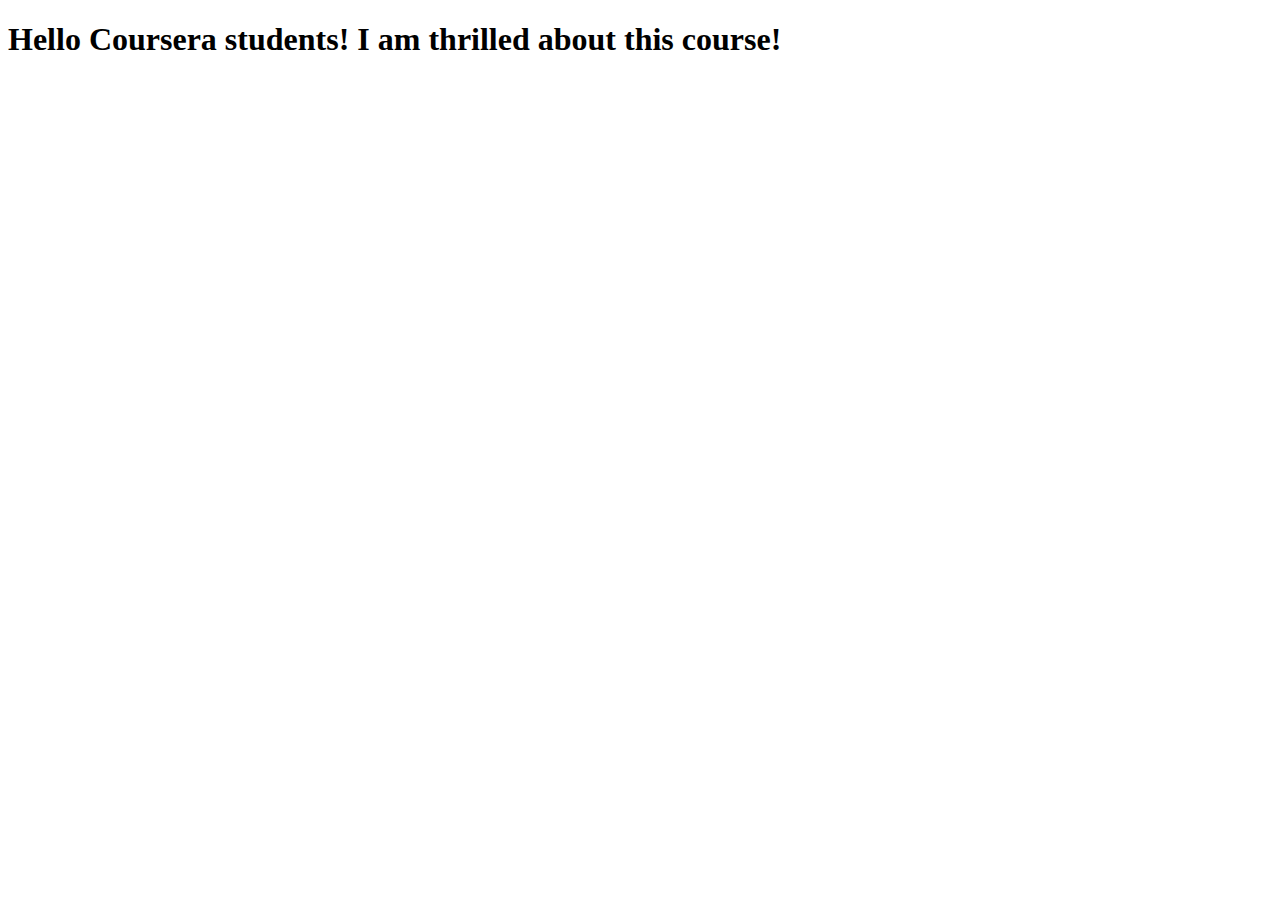
<file: AngularJSCoursera/index.html>
<!DOCTYPE html>
<html>
  <head>
    <meta charset="utf-8">
    <title>Hello Coursera</title>
  </head>
  <body>
    <h1>Hello Coursera students! I am thrilled about this course!<h1/>
  </body>
</html>
</file>
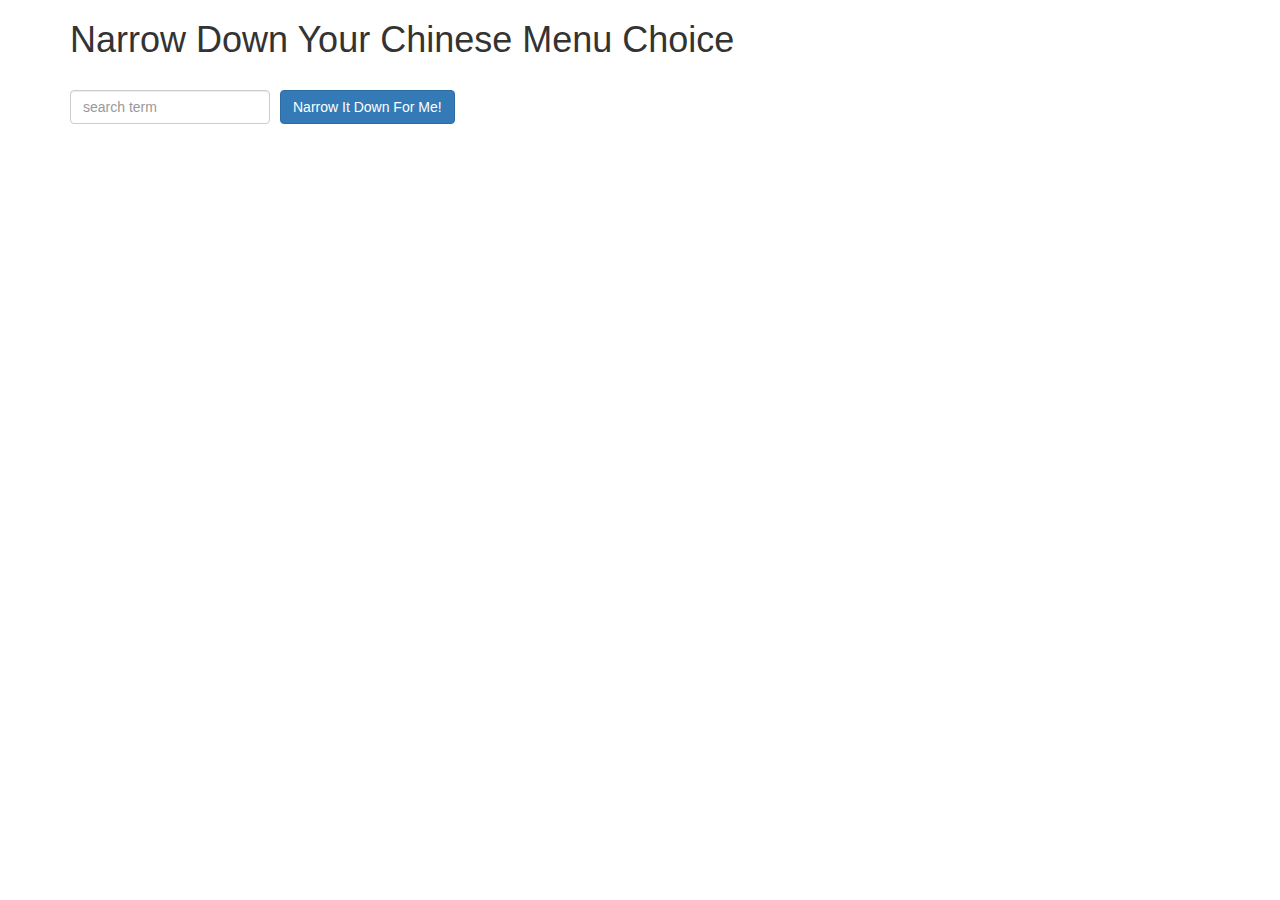
<file: AngularJSCoursera/module3-solution/index.html>
<!doctype html>
<html lang="en" ng-app="NarrowItDownApp">
  <head>
    <title>Narrow Down Your Menu Choice</title>
    <meta name="viewport" content="width=device-width, initial-scale=1">
    <link rel="stylesheet" href="styles/bootstrap.min.css">
    <link rel="stylesheet" href="styles/styles.css">
    <script src="angular.min.js"></script>
    <script src="app.js"></script>
  </head>
<body>
   <div class="container" ng-controller="NarrowItDownController as foodPreferenceFinder">
    <h1>Narrow Down Your Chinese Menu Choice</h1>

    <div class="form-group">
      <input type="text"
      placeholder="search term"
      class="form-control"
      ng-model="userFoodPreference">
    </div>
    <div class="form-group narrow-button">
      <button class="btn btn-primary"
      ng-click="foodPreferenceFinder.findFoodByDescription(userFoodPreference)">
      Narrow It Down For Me!
    </button>
    </div>

    <!-- found-items should be implemented as a component -->
    <div class="form-group narrow-button">
      <found-items found-items="foodPreferenceFinder.foundItems"
      on-remove="foodPreferenceFinder.removeItem(index)">
          <!-- foundList.html will fill -->
      </found-items>
      <h2 ng-if="foodPreferenceFinder.emptyList()">Nothing found.</h2>
    </div>
  </div>
</body>
</html>
</file>
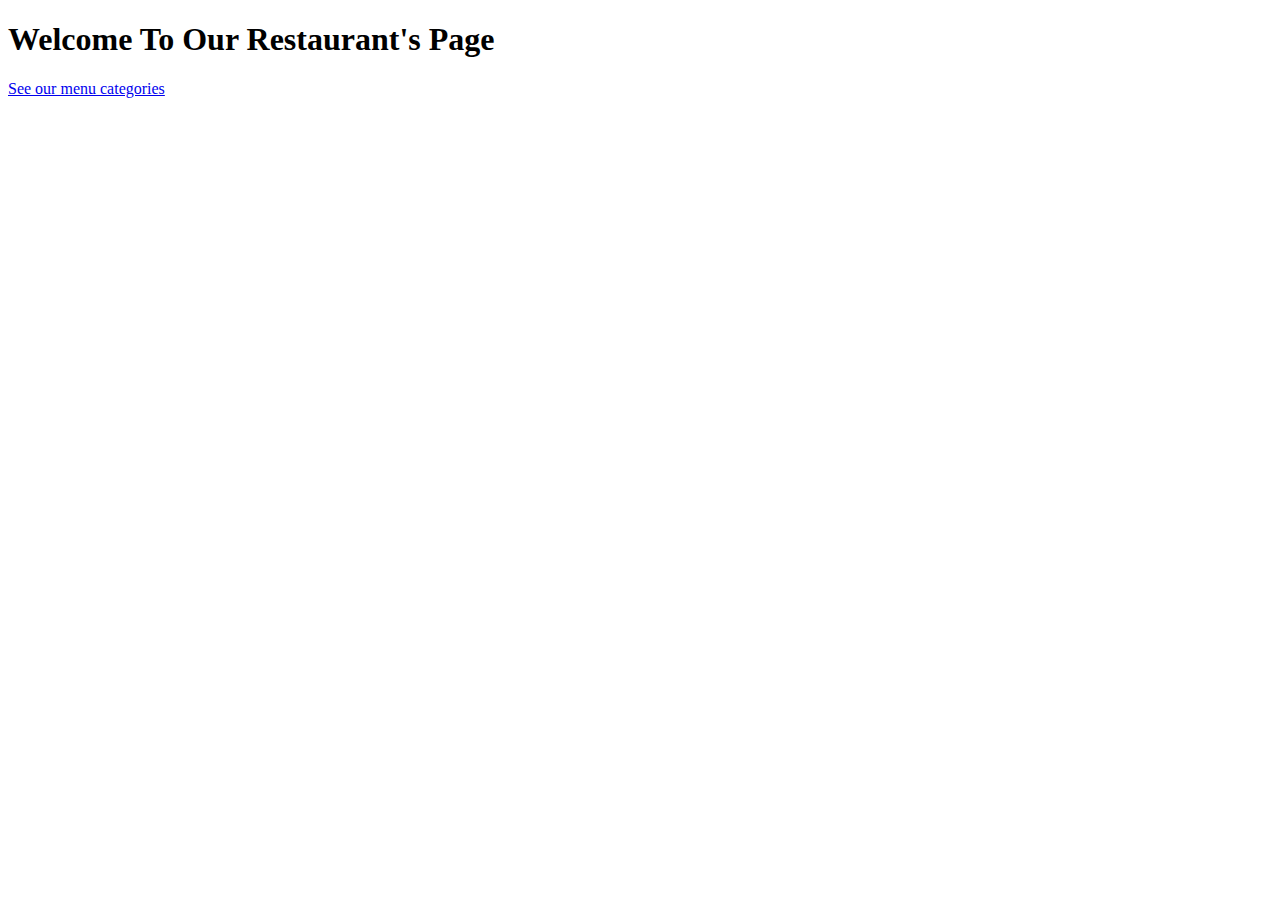
<file: AngularJSCoursera/module4-solution/index.html>
<!doctype html>
<html ng-app="MenuApp">
<head>
</head>
<body>
  <h1>Welcome To Our Restaurant's Page</h1>

  <ui-view></ui-view>

  <!--Libraries-->
  <script src="lib/angular.min.js"></script>
  <script src="lib/angular-ui-router.min.js"></script>

  <!--Modules-->
  <script src="src/menuapp/menuapp.module.js"></script>
  <script src="src/data/data.module.js"></script>

  <!--Routes-->
  <script src="src/routes.js"></script>

  <!--'MenuApp' module artifacts-->
  <script src="src/menuapp/categories.component.js"></script>
  <script src="src/menuapp/categories.controller.js"></script>
  <script src="src/menuapp/items.component.js"></script>
  <script src="src/menuapp/items.controller.js"></script>
  <script src="src/menuapp/menudata.service.js"></script>

  <!--'Data' module artifacts-->


</body>
</html>
</file>
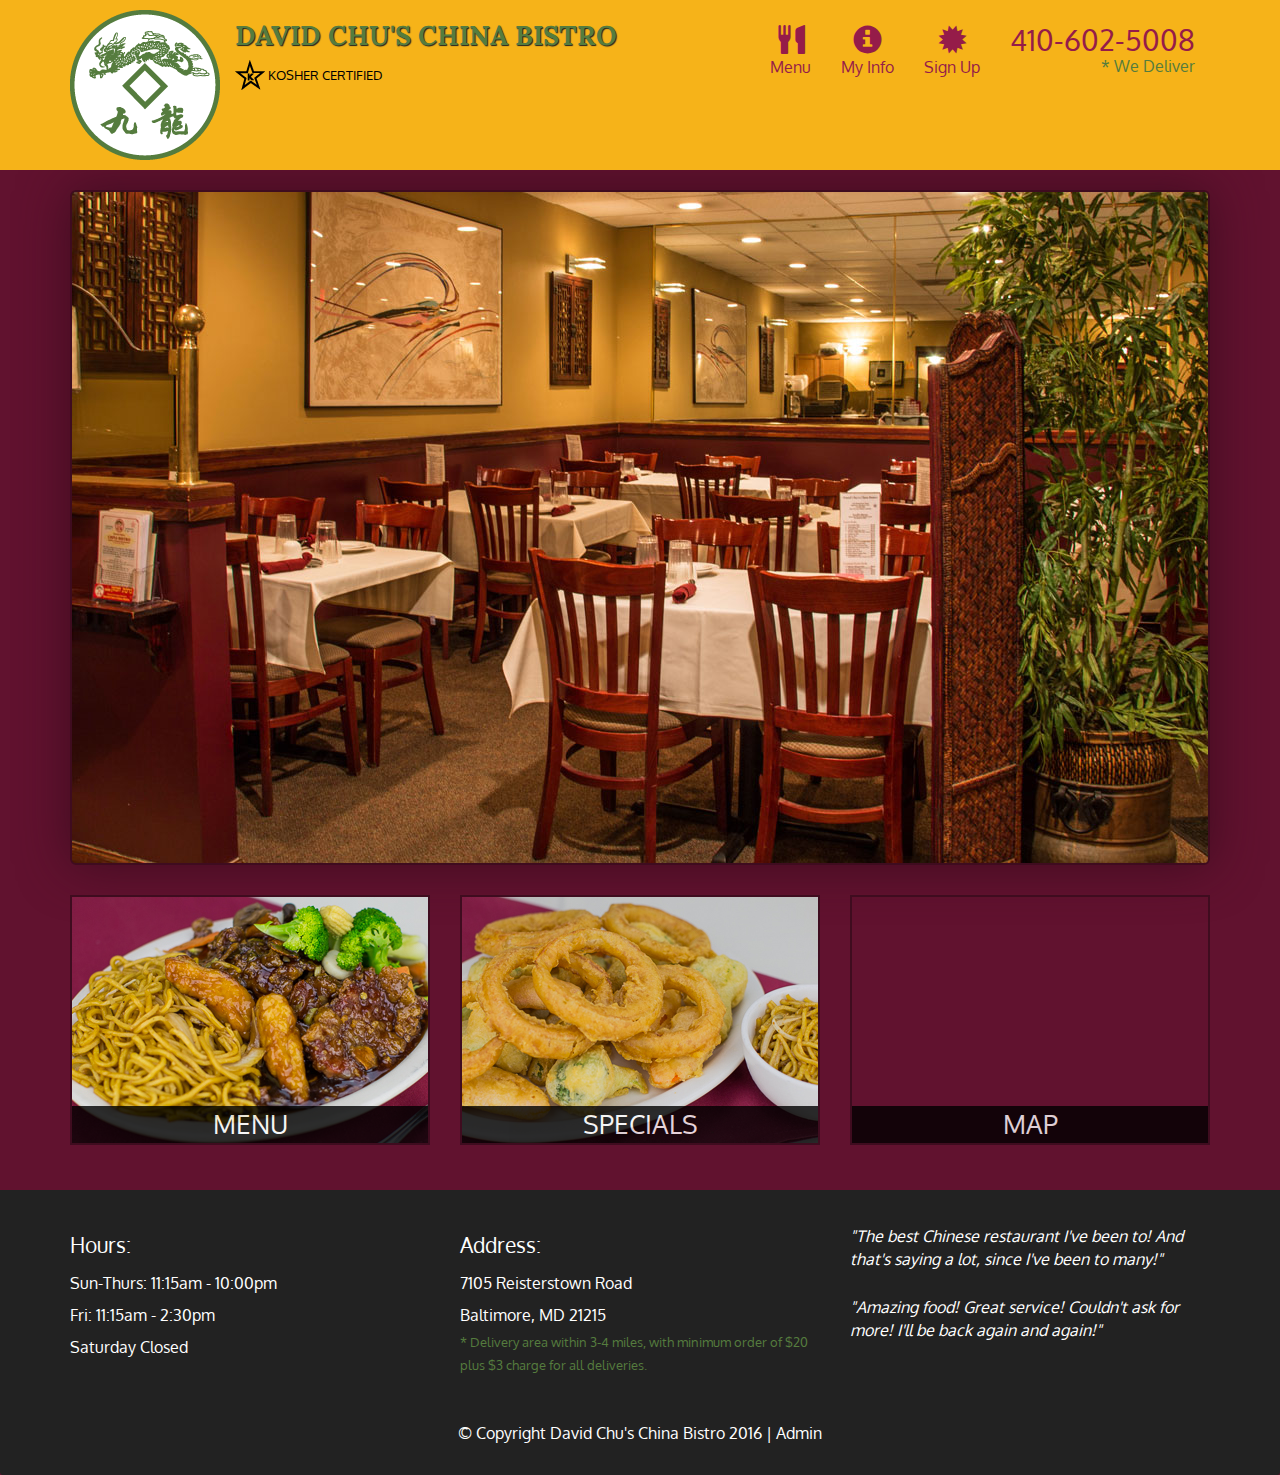
<file: AngularJSCoursera/module5-solution/index.html>
<!DOCTYPE html>
<html lang="en">
  <head>
    <meta charset="utf-8">
    <meta http-equiv="X-UA-Compatible" content="IE=edge">
    <meta name="viewport" content="width=device-width, initial-scale=1">
    <title>David Chu's China Bistro</title>
    <link href='https://fonts.googleapis.com/css?family=Oxygen:400,300,700' rel='stylesheet' type='text/css'>
    <link href='https://fonts.googleapis.com/css?family=Lora' rel='stylesheet' type='text/css'>
    <link rel="stylesheet" href="css/bootstrap.min.css">
    <link rel="stylesheet" href="css/restaurant.css">
    <link rel="stylesheet" href="css/common.css">
  </head>
  <body ng-app="restaurant" ng-strict-di>

    <!-- Fixed position loading indicator -->
    <loading class="loading-indicator"></loading>

    <header>
      <nav id="header-nav" class="navbar navbar-default">
        <div class="container">
          <div class="navbar-header">
            <a href="index.html" class="pull-left visible-md visible-lg">
              <div id="logo-img" alt="Logo image"></div>
            </a>

            <div class="navbar-brand">
              <a href="index.html"><h1>David Chu's China Bistro</h1></a>
              <p>
              <img src="images/star-k-logo.png" alt="Kosher certification">
              <span>Kosher Certified</span>
              </p>
            </div>

            <button id="navbarToggle" type="button" class="navbar-toggle collapsed" data-toggle="collapse" data-target="#collapsable-nav" aria-expanded="false">
              <span class="sr-only">Toggle navigation</span>
              <span class="icon-bar"></span>
              <span class="icon-bar"></span>
              <span class="icon-bar"></span>
            </button>
          </div>

          <div id="collapsable-nav" class="collapse navbar-collapse">
            <ul id="nav-list" class="nav navbar-nav navbar-right">
              <li id="navHomeButton" class="visible-xs">
                <a href="index.html">
                  <span class="glyphicon glyphicon-home"></span> Home</a>
              </li>
              <li id="navMenuButton" ui-sref-active="active">
                <a ui-sref="public.menu">
                  <span class="glyphicon glyphicon-cutlery"></span><br class="hidden-xs"> Menu</a>
              </li>
              <li>
                <a href="#">
                  <span class="glyphicon glyphicon-info-sign"></span><br class="hidden-xs"> My Info</a>
              </li>
              <li>
                <a href="#">
                  <span class="glyphicon glyphicon-certificate"></span><br class="hidden-xs"> Sign Up</a>
              </li>
              <li id="phone" class="hidden-xs">
                <a href="tel:410-602-5008">
                  <span>410-602-5008</span></a><div>* We Deliver</div>
              </li>
            </ul><!-- #nav-list -->
          </div><!-- .collapse .navbar-collapse -->
        </div><!-- .container -->
      </nav><!-- #header-nav -->
    </header>

    <div id="call-btn" class="visible-xs">
      <a class="btn" href="tel:410-602-5008">
        <span class="glyphicon glyphicon-earphone"></span>
        410-602-5008
      </a>
    </div>
    <div id="xs-deliver" class="text-center visible-xs">* We Deliver</div>

    <ui-view>
      <div class="text-center initial-loading">
        <h2>Loading Site...</h2>
      </div>
    </ui-view>

    <footer class="panel-footer">
      <div class="container">
        <div class="row">
          <section id="hours" class="col-sm-4">
            <span>Hours:</span><br>
            Sun-Thurs: 11:15am - 10:00pm<br>
            Fri: 11:15am - 2:30pm<br>
            Saturday Closed
            <hr class="visible-xs">
          </section>
          <section id="address" class="col-sm-4">
            <span>Address:</span><br>
            7105 Reisterstown Road<br>
            Baltimore, MD 21215
            <p>* Delivery area within 3-4 miles, with minimum order of $20 plus $3 charge for all deliveries.</p>
            <hr class="visible-xs">
          </section>
          <section id="testimonials" class="col-sm-4">
            <p>"The best Chinese restaurant I've been to! And that's saying a lot, since I've been to many!"</p>
            <p>"Amazing food! Great service! Couldn't ask for more! I'll be back again and again!"</p>
          </section>
        </div>
        <div class="text-center">
          &copy; Copyright David Chu's China Bistro 2016 |
          <a ui-sref="admin.auth">Admin</a></div>
      </div>
    </footer>

    <!-- Libs -->
    <script src="lib/jquery-2.1.4.min.js"></script>
    <script src="lib/bootstrap.min.js"></script>
    <script src="lib/angular.min.js"></script>
    <script src="lib/angular-ui-router.min.js"></script>

    <!-- Main Restaurant Module -->
    <script src="src/restaurant.module.js"></script>

    <!-- Common Module -->
    <script src="src/common/common.module.js"></script>
    <script src="src/common/loading/loading.component.js"></script>
    <script src="src/common/loading/loading.interceptor.js"></script>
    <script src="src/common/menu.service.js"></script>

    <!-- Public Module -->
    <script src="src/public/public.module.js"></script>
    <script src="src/public/public.routes.js"></script>
    <script src="src/public/menu/menu.controller.js"></script>
    <script src="src/public/menu-category/menu-category.component.js"></script>
    <script src="src/public/menu-items/menu-items.controller.js"></script>
    <script src="src/public/menu-item/menu-item.component.js"></script>

    <!-- ADMIN SITE -->

    <!--Application files -->

  </body>

</html>
</file>
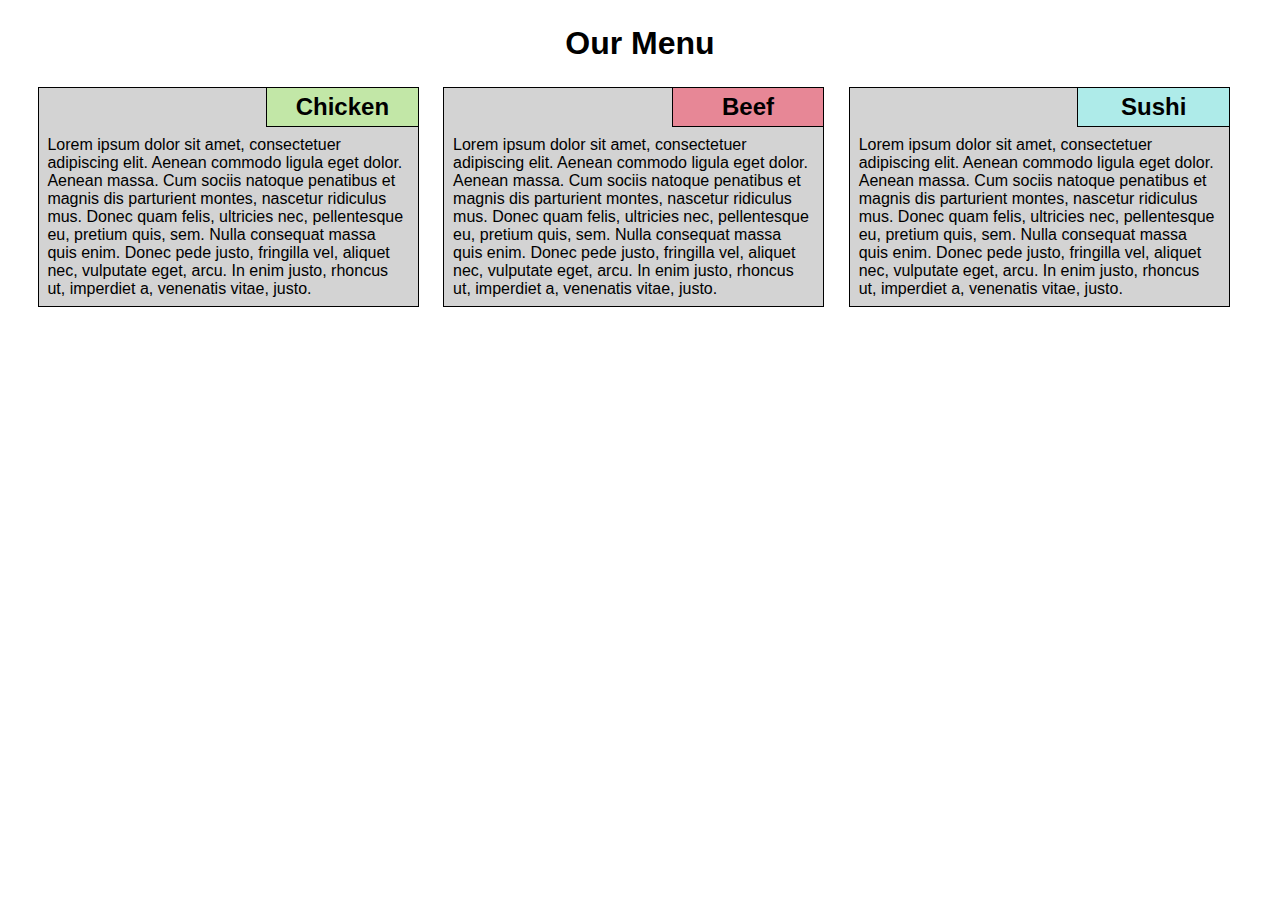
<file: HCJ_coursera/Assignments/module2-solution/index.html>
<!doctype html>
<html>
  <head>
    <meta charset="utf-8">
    <link rel = "stylesheet" href = "style.css">
  </head>
  <body>
    <h1>Our Menu</h1>
    <div>
      <h2 class = "chicken">Chicken</h2>
      <p>Lorem ipsum dolor sit amet, consectetuer adipiscing elit. Aenean
        commodo ligula eget dolor. Aenean massa. Cum sociis natoque penatibus
        et magnis dis parturient montes, nascetur ridiculus mus. Donec quam
        felis, ultricies nec, pellentesque eu, pretium quis, sem. Nulla
        consequat massa quis enim. Donec pede justo, fringilla vel,
        aliquet nec, vulputate eget, arcu. In enim justo, rhoncus ut,
        imperdiet a, venenatis vitae, justo.</p>
    </div>
    <div>
      <h2 class = "beef">Beef</h2>
      <p>Lorem ipsum dolor sit amet, consectetuer adipiscing elit. Aenean
        commodo ligula eget dolor. Aenean massa. Cum sociis natoque penatibus
        et magnis dis parturient montes, nascetur ridiculus mus. Donec quam
        felis, ultricies nec, pellentesque eu, pretium quis, sem. Nulla
        consequat massa quis enim. Donec pede justo, fringilla vel,
        aliquet nec, vulputate eget, arcu. In enim justo, rhoncus ut,
        imperdiet a, venenatis vitae, justo.</p>
    </div>
    <div class = "sushi">
      <h2 class = "sushi">Sushi</h2>
      <p>Lorem ipsum dolor sit amet, consectetuer adipiscing elit. Aenean
        commodo ligula eget dolor. Aenean massa. Cum sociis natoque penatibus
        et magnis dis parturient montes, nascetur ridiculus mus. Donec quam
        felis, ultricies nec, pellentesque eu, pretium quis, sem. Nulla
        consequat massa quis enim. Donec pede justo, fringilla vel,
        aliquet nec, vulputate eget, arcu. In enim justo, rhoncus ut,
        imperdiet a, venenatis vitae, justo.</p>
    </div>
  </body>
</html>
</file>
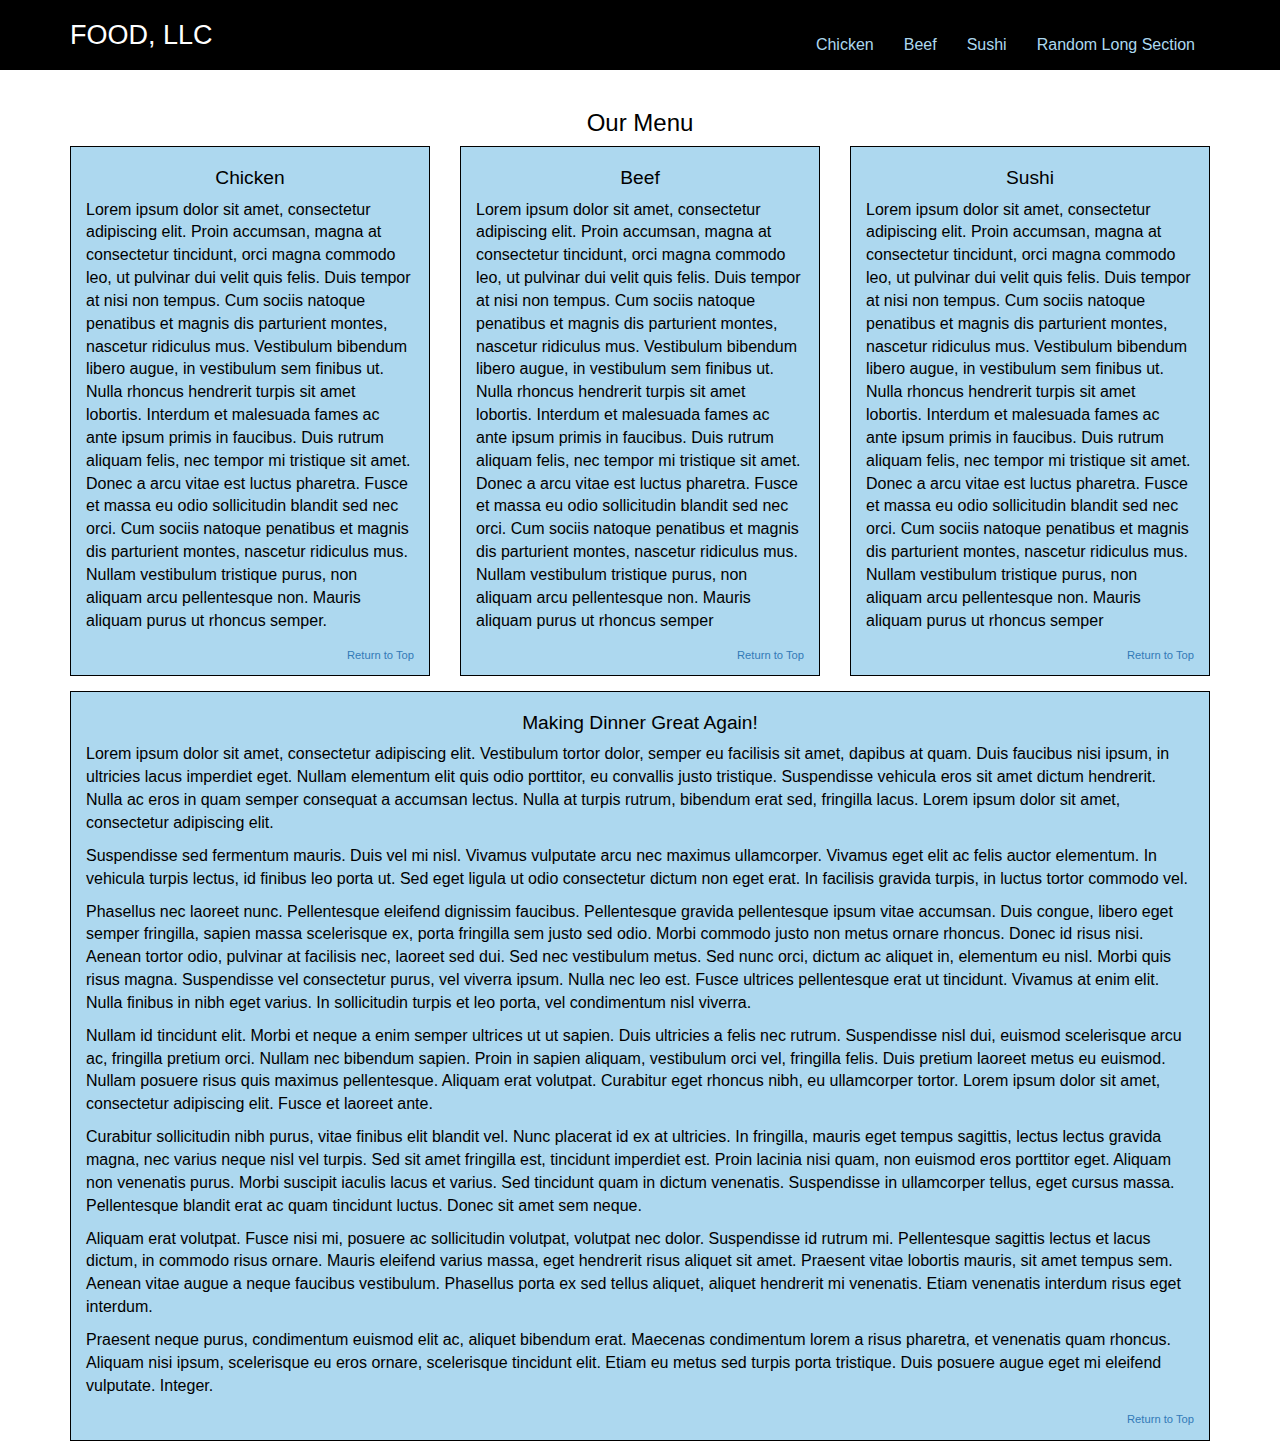
<file: HCJ_coursera/Assignments/module3-solution/index.html>
<!DOCTYPE html>
<html lang="en">
  <head>
    <meta charset="utf-8">
    <meta http-equiv="X-UA-Compatible" content="IE=edge">
    <meta name="viewport" content="width=device-width, initial-scale=1">
    <title>Food, LLC</title>
    <link rel="stylesheet" href="css/bootstrap.min.css">
    <link rel="stylesheet" href="css/styles.css">
  </head>

  <body>
    <header>
      <nav id="header-nav" class="navbar navbar-default">
        <div class="container">
          <div class="navbar-header">

            <div class="navbar-brand">
              <a href="index.html"><h1>Food, LLC</h1></a>
            </div>

            <button type="button" class="navbar-toggle collapsed" data-toggle="collapse"
            data-target="#collapsable-nav" aria-expanded="false" >
              <span class="sr-only">Toggle navigation</span>
              <span class="icon-bar"></span>
              <span class="icon-bar"></span>
              <span class="icon-bar"></span>
            </button>
          </div> <!-- END navbar-header -->

          <div id="collapsable-nav" class="collapse navbar-collapse">
            <ul id="nav-list" class="nav navbar-nav navbar-right">
              <li>
                <a href="#chicken"><br> Chicken</a>
              </li>

              <li>
                <a href="#beef"><br> Beef</a>
              </li>

              <li>
                <a href="#sushi"><br> Sushi</a>
              </li>
              <li>
                <a href="#randomLongSection"><br> Random Long Section</a>
              </li>
            </ul>
          </div> <!-- END collapsable-nav -->

        </div> <!-- END container -->
      </nav>
    </header>

    <div id="main-content" class="container">
      <h2 class="text-center">Our Menu</h2>

      <div id="food-descriptions" class="row">

        <div class="col-lg-4 col-sm-6">
          <div id="chicken">
            <h3>Chicken</h3>
            <p>Lorem ipsum dolor sit amet, consectetur adipiscing elit. Proin accumsan, magna at
              consectetur tincidunt, orci magna commodo leo, ut pulvinar dui velit quis felis. Duis
              tempor at nisi non tempus. Cum sociis natoque penatibus et magnis dis parturient montes,
              nascetur ridiculus mus. Vestibulum bibendum libero augue, in vestibulum sem finibus ut.
              Nulla rhoncus hendrerit turpis sit amet lobortis. Interdum et malesuada fames ac ante
              ipsum primis in faucibus. Duis rutrum aliquam felis, nec tempor mi tristique sit amet.
              Donec a arcu vitae est luctus pharetra. Fusce et massa eu odio sollicitudin blandit sed
              nec orci. Cum sociis natoque penatibus et magnis dis parturient montes, nascetur ridiculus
              mus. Nullam vestibulum tristique purus, non aliquam arcu pellentesque non. Mauris aliquam purus
              ut rhoncus semper.</p>
            <p class="text-right"><a href="#header-nav">Return to Top</a></p>
          </div>
        </div>

        <div class="col-lg-4 col-sm-6">
          <div id="beef">
            <h3>Beef</h3>
            <p>Lorem ipsum dolor sit amet, consectetur adipiscing elit. Proin accumsan, magna at
              consectetur tincidunt, orci magna commodo leo, ut pulvinar dui velit quis felis. Duis
              tempor at nisi non tempus. Cum sociis natoque penatibus et magnis dis parturient montes,
              nascetur ridiculus mus. Vestibulum bibendum libero augue, in vestibulum sem finibus ut.
              Nulla rhoncus hendrerit turpis sit amet lobortis. Interdum et malesuada fames ac ante
              ipsum primis in faucibus. Duis rutrum aliquam felis, nec tempor mi tristique sit amet.
              Donec a arcu vitae est luctus pharetra. Fusce et massa eu odio sollicitudin blandit sed
              nec orci. Cum sociis natoque penatibus et magnis dis parturient montes, nascetur ridiculus
              mus. Nullam vestibulum tristique purus, non aliquam arcu pellentesque non. Mauris aliquam purus
              ut rhoncus semper</p>
            <p class="text-right"><a href="#header-nav">Return to Top</a></p>
          </div>
        </div>

        <div class="col-lg-4 col-sm-12">
          <div id="sushi">
            <h3>Sushi</h3>
            <p>Lorem ipsum dolor sit amet, consectetur adipiscing elit. Proin accumsan, magna at
              consectetur tincidunt, orci magna commodo leo, ut pulvinar dui velit quis felis. Duis
              tempor at nisi non tempus. Cum sociis natoque penatibus et magnis dis parturient montes,
              nascetur ridiculus mus. Vestibulum bibendum libero augue, in vestibulum sem finibus ut.
              Nulla rhoncus hendrerit turpis sit amet lobortis. Interdum et malesuada fames ac ante
              ipsum primis in faucibus. Duis rutrum aliquam felis, nec tempor mi tristique sit amet.
              Donec a arcu vitae est luctus pharetra. Fusce et massa eu odio sollicitudin blandit sed
              nec orci. Cum sociis natoque penatibus et magnis dis parturient montes, nascetur ridiculus
              mus. Nullam vestibulum tristique purus, non aliquam arcu pellentesque non. Mauris aliquam purus
              ut rhoncus semper</p>
            <p class="text-right"><a href="#header-nav">Return to Top</a></p>
          </div>
        </div>

      </div>
    </div> <!-- END main-content -->

    <div class="container">
      <div class="row">
        <div class="col-xs-12">
          <div id="randomLongSection">
            <h3 class="text-center">Making Dinner Great Again!</h3>
            <section>
              <p>Lorem ipsum dolor sit amet, consectetur adipiscing elit. Vestibulum tortor dolor,
                semper eu facilisis sit amet, dapibus at quam. Duis faucibus nisi ipsum, in ultricies
                lacus imperdiet eget. Nullam elementum elit quis odio porttitor, eu convallis justo
                tristique. Suspendisse vehicula eros sit amet dictum hendrerit. Nulla ac eros in quam
                semper consequat a accumsan lectus. Nulla at turpis rutrum, bibendum erat sed, fringilla
                lacus. Lorem ipsum dolor sit amet, consectetur adipiscing elit.</p>

              <p>Suspendisse sed fermentum mauris. Duis vel mi nisl. Vivamus vulputate arcu nec maximus
                ullamcorper. Vivamus eget elit ac felis auctor elementum. In vehicula turpis lectus, id
                finibus leo porta ut. Sed eget ligula ut odio consectetur dictum non eget erat. In facilisis
                gravida turpis, in luctus tortor commodo vel.</p>

              <p>Phasellus nec laoreet nunc. Pellentesque eleifend dignissim faucibus. Pellentesque
                gravida pellentesque ipsum vitae accumsan. Duis congue, libero eget semper fringilla,
                sapien massa scelerisque ex, porta fringilla sem justo sed odio. Morbi commodo justo non
                metus ornare rhoncus. Donec id risus nisi. Aenean tortor odio, pulvinar at facilisis nec,
                laoreet sed dui. Sed nec vestibulum metus. Sed nunc orci, dictum ac aliquet in, elementum eu
                nisl. Morbi quis risus magna. Suspendisse vel consectetur purus, vel viverra ipsum. Nulla nec
                leo est. Fusce ultrices pellentesque erat ut tincidunt. Vivamus at enim elit. Nulla finibus in
                nibh eget varius. In sollicitudin turpis et leo porta, vel condimentum nisl viverra.</p>

              <p>Nullam id tincidunt elit. Morbi et neque a enim semper ultrices ut ut sapien. Duis
                ultricies a felis nec rutrum. Suspendisse nisl dui, euismod scelerisque arcu ac, fringilla
                pretium orci. Nullam nec bibendum sapien. Proin in sapien aliquam, vestibulum orci vel,
                fringilla felis. Duis pretium laoreet metus eu euismod. Nullam posuere risus quis maximus
                pellentesque. Aliquam erat volutpat. Curabitur eget rhoncus nibh, eu ullamcorper tortor.
                Lorem ipsum dolor sit amet, consectetur adipiscing elit. Fusce et laoreet ante.</p>

              <p>Curabitur sollicitudin nibh purus, vitae finibus elit blandit vel. Nunc placerat id ex
                at ultricies. In fringilla, mauris eget tempus sagittis, lectus lectus gravida magna,
                nec varius neque nisl vel turpis. Sed sit amet fringilla est, tincidunt imperdiet est.
                Proin lacinia nisi quam, non euismod eros porttitor eget. Aliquam non venenatis purus.
                Morbi suscipit iaculis lacus et varius. Sed tincidunt quam in dictum venenatis.
                Suspendisse in ullamcorper tellus, eget cursus massa. Pellentesque blandit erat ac quam
                tincidunt luctus. Donec sit amet sem neque.</p>

              <p>Aliquam erat volutpat. Fusce nisi mi, posuere ac sollicitudin volutpat, volutpat nec
                dolor. Suspendisse id rutrum mi. Pellentesque sagittis lectus et lacus dictum, in commodo
                risus ornare. Mauris eleifend varius massa, eget hendrerit risus aliquet sit amet.
                Praesent vitae lobortis mauris, sit amet tempus sem. Aenean vitae augue a neque faucibus
                vestibulum. Phasellus porta ex sed tellus aliquet, aliquet hendrerit mi venenatis. Etiam
                venenatis interdum risus eget interdum.</p>

              <p>Praesent neque purus, condimentum euismod elit ac, aliquet bibendum erat. Maecenas
                condimentum lorem a risus pharetra, et venenatis quam rhoncus. Aliquam nisi ipsum,
                scelerisque eu eros ornare, scelerisque tincidunt elit. Etiam eu metus sed turpis porta
                tristique. Duis posuere augue eget mi eleifend vulputate. Integer.</p>
            </section>
            <p class="text-right"><a href="#header-nav">Return to Top</a></p>
          </div>
        </div>
      </div>
    </div>

    <!-- jQuery (necessary for Bootstrap's JavaScript plugins) -->
    <script src="https://ajax.googleapis.com/ajax/libs/jquery/1.12.4/jquery.min.js"></script>
    <!-- Include all compiled plugins (below), or include individual files as needed -->
    <script src="js/bootstrap.min.js"></script>
  </body>
</html>
</file>
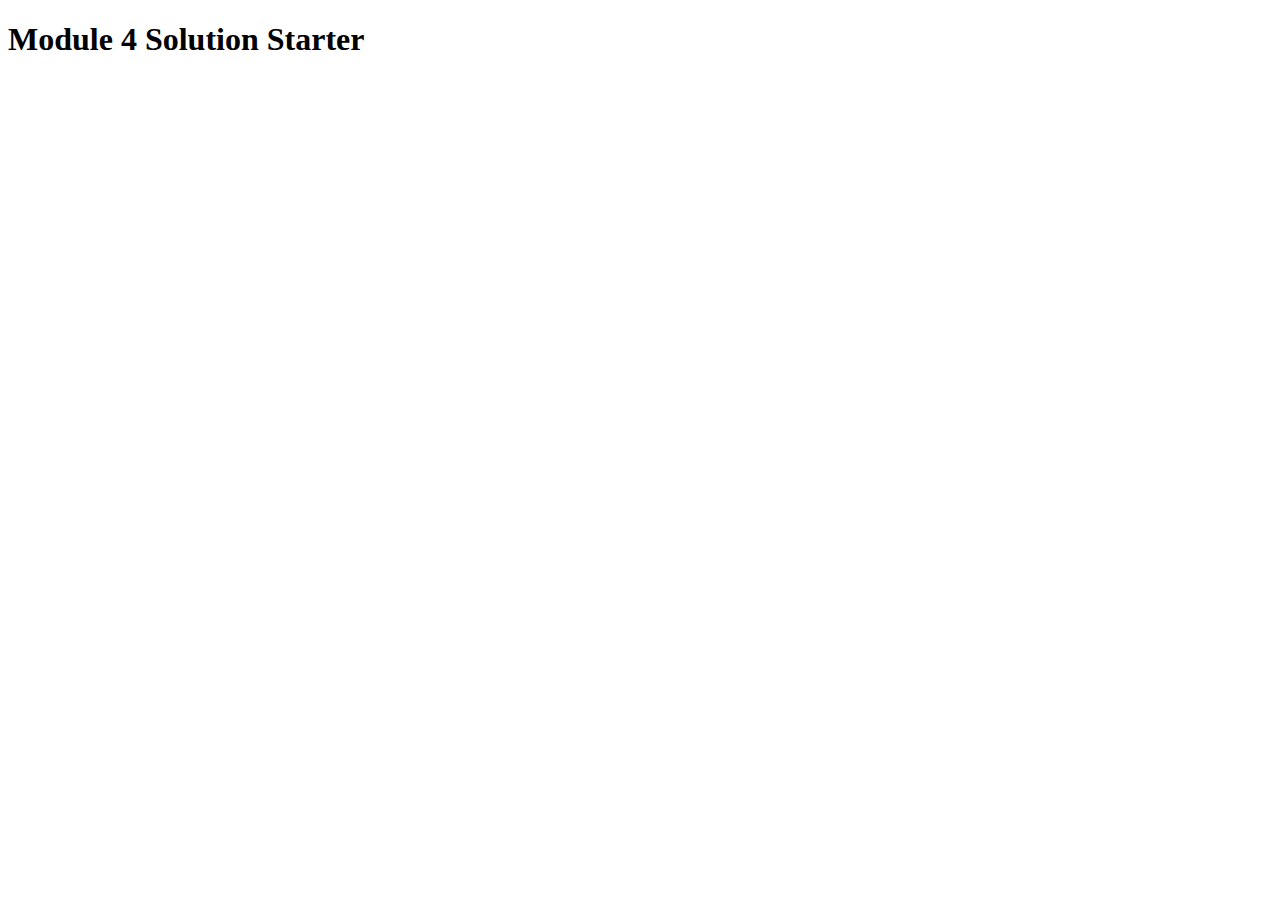
<file: HCJ_coursera/Assignments/module4-solution/index.html>
<!DOCTYPE html>
<html>
<head>
  <meta charset="utf-8">
  <title>Module 4 Solution Starter</title>
  <script>
    var names = []; // DO NOT REMOVE
  </script>
  <script src="SpeakHello.js"></script>
  <script src="SpeakGoodBye.js"></script>
  <script src="script.js"></script>
</head>
<body>
  <h1>Module 4 Solution Starter</h1>
</body>
</html>
</file>
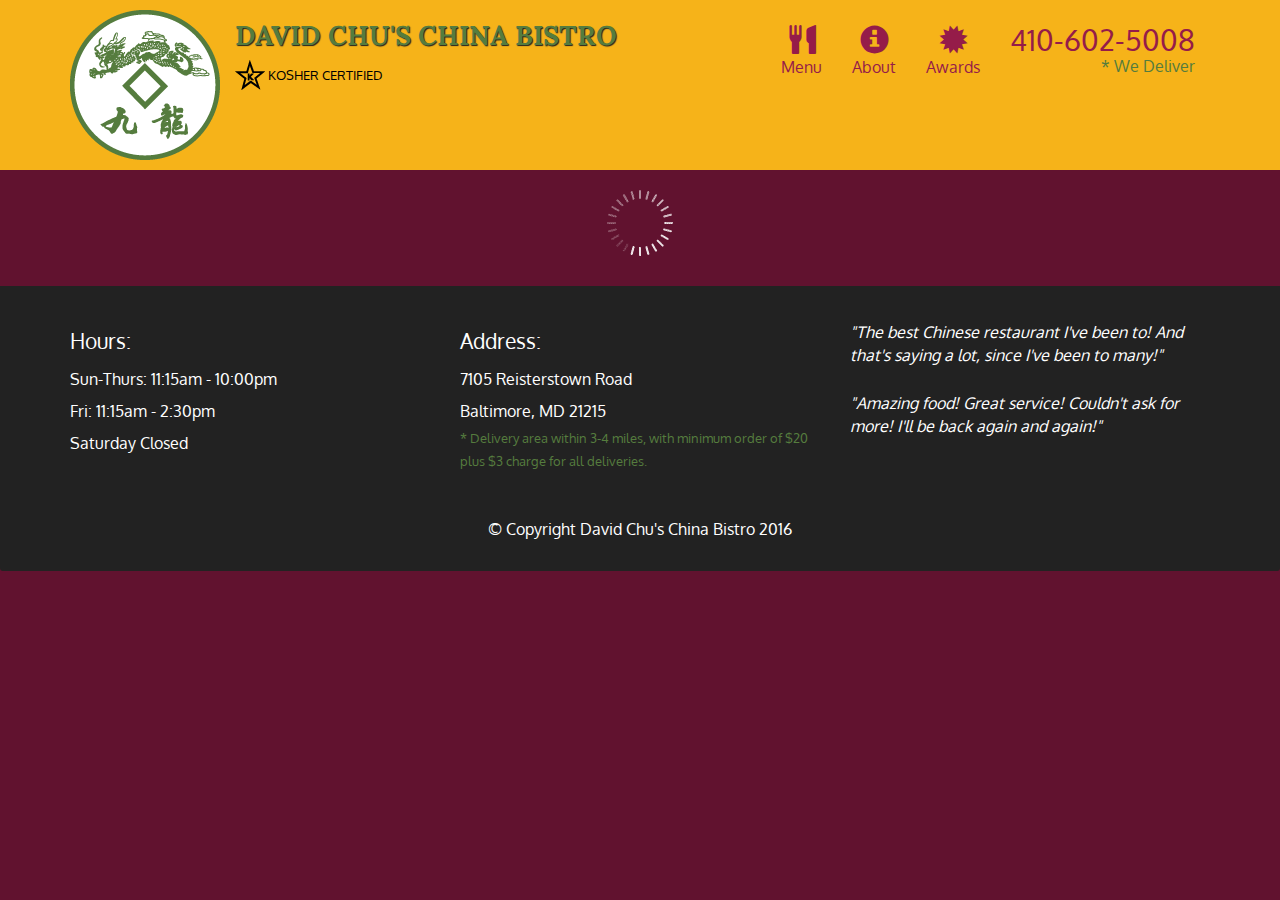
<file: HCJ_coursera/Assignments/module5-solution/index.html>
<!doctype html>
<html lang="en">
  <head>
    <meta charset="utf-8">
    <meta http-equiv="X-UA-Compatible" content="IE=edge">
    <meta name="viewport" content="width=device-width, initial-scale=1">
    <title>David Chu's China Bistro</title>
    <link rel="stylesheet" href="css/bootstrap.min.css">
    <link rel="stylesheet" href="css/styles.css">
    <link href='https://fonts.googleapis.com/css?family=Oxygen:400,300,700' rel='stylesheet' type='text/css'>
    <link href='https://fonts.googleapis.com/css?family=Lora' rel='stylesheet' type='text/css'>
  </head>
<body>
  <header>
    <nav id="header-nav" class="navbar navbar-default">
      <div class="container">
        <div class="navbar-header">
          <a href="index.html" class="pull-left visible-md visible-lg">
            <div id="logo-img" alt="Logo image"></div>
          </a>

          <div class="navbar-brand">
            <a href="index.html"><h1>David Chu's China Bistro</h1></a>
            <p>
              <img src="images/star-k-logo.png" alt="Kosher certification">
              <span>Kosher Certified</span>
            </p>
          </div>

          <button id="navbarToggle" type="button" class="navbar-toggle collapsed" data-toggle="collapse" data-target="#collapsable-nav" aria-expanded="false">
            <span class="sr-only">Toggle navigation</span>
            <span class="icon-bar"></span>
            <span class="icon-bar"></span>
            <span class="icon-bar"></span>
          </button>
        </div>
        
        <div id="collapsable-nav" class="collapse navbar-collapse">
           <ul id="nav-list" class="nav navbar-nav navbar-right">
            <li id="navHomeButton" class="visible-xs active">
              <a href="index.html">
                <span class="glyphicon glyphicon-home"></span> Home</a>
            </li>
            <li id="navMenuButton">
              <a href="#" onclick="$dc.loadMenuCategories();">
                <span class="glyphicon glyphicon-cutlery"></span><br class="hidden-xs"> Menu</a>
            </li>
            <li>
              <a href="#">
                <span class="glyphicon glyphicon-info-sign"></span><br class="hidden-xs"> About</a>
            </li>
            <li>
              <a href="#">
                <span class="glyphicon glyphicon-certificate"></span><br class="hidden-xs"> Awards</a>
            </li>
            <li id="phone" class="hidden-xs">
              <a href="tel:410-602-5008">
                <span>410-602-5008</span></a><div>* We Deliver</div>
            </li>
          </ul><!-- #nav-list -->
        </div><!-- .collapse .navbar-collapse -->
      </div><!-- .container -->
    </nav><!-- #header-nav -->
  </header>

  <div id="call-btn" class="visible-xs">
    <a class="btn" href="tel:410-602-5008">
    <span class="glyphicon glyphicon-earphone"></span>
    410-602-5008
    </a>
  </div>
  <div id="xs-deliver" class="text-center visible-xs">* We Deliver</div>

  <div id="main-content" class="container"></div>

  <footer class="panel-footer">
    <div class="container">
      <div class="row">
        <section id="hours" class="col-sm-4">
          <span>Hours:</span><br>
          Sun-Thurs: 11:15am - 10:00pm<br>
          Fri: 11:15am - 2:30pm<br>
          Saturday Closed
          <hr class="visible-xs">
        </section>
        <section id="address" class="col-sm-4">
          <span>Address:</span><br>
          7105 Reisterstown Road<br>
          Baltimore, MD 21215
          <p>* Delivery area within 3-4 miles, with minimum order of $20 plus $3 charge for all deliveries.</p>
          <hr class="visible-xs">
        </section>
        <section id="testimonials" class="col-sm-4">
          <p>"The best Chinese restaurant I've been to! And that's saying a lot, since I've been to many!"</p>
          <p>"Amazing food! Great service! Couldn't ask for more! I'll be back again and again!"</p>
        </section>
      </div>
      <div class="text-center">&copy; Copyright David Chu's China Bistro 2016</div>
    </div>
  </footer>

  <!-- jQuery (Bootstrap JS plugins depend on it) -->
  <script src="js/jquery-2.1.4.min.js"></script>
  <script src="js/bootstrap.min.js"></script>
  <script src="js/ajax-utils.js"></script>
  <script src="js/script.js"></script>
</body>
</html>
</file>
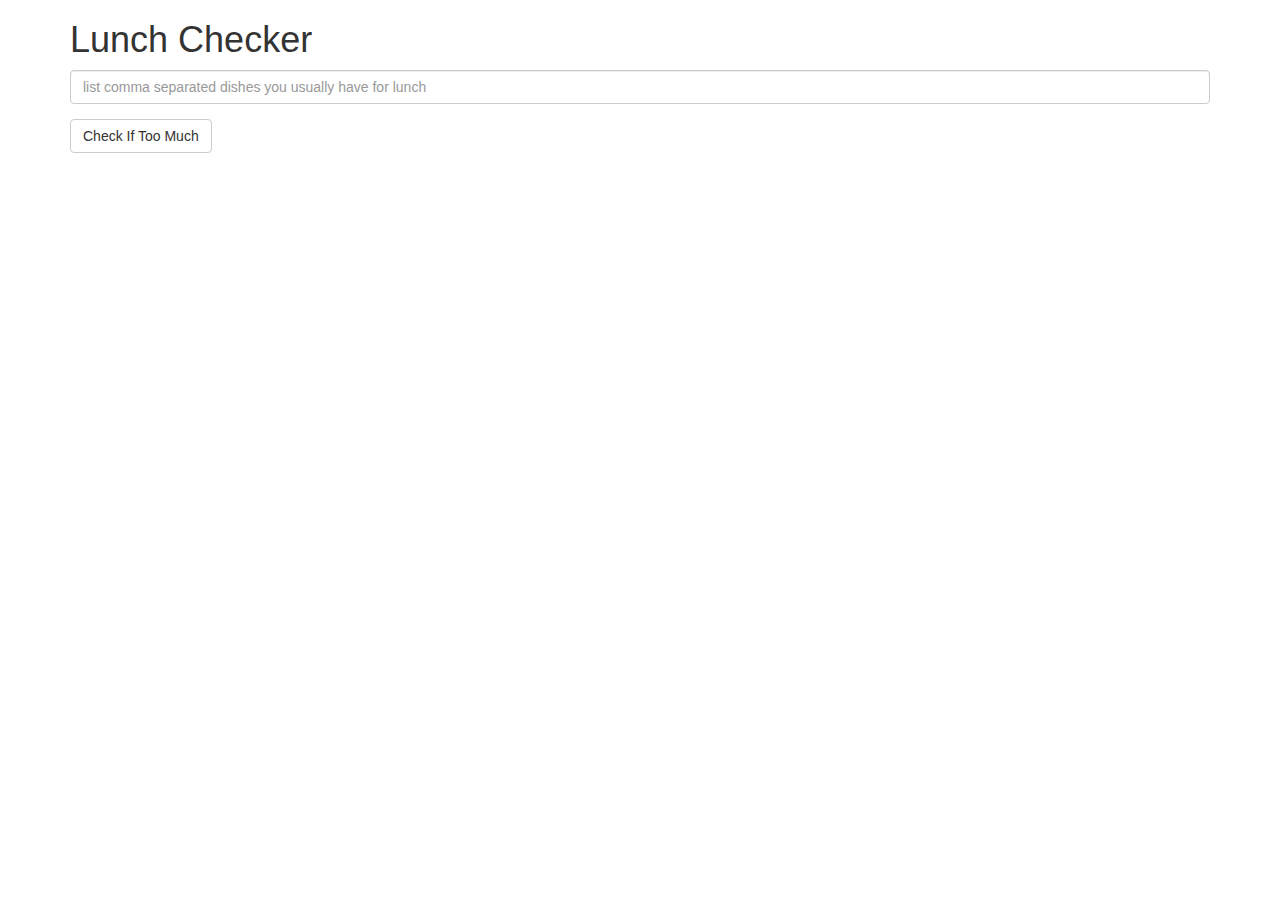
<file: Fullstack-course5/assignments/assignment1/assignment1-starter-code/index.html>
<!doctype html>
<html lang="en">
  <head>
    <title>Lunch Checker</title>
    <meta name="viewport" content="width=device-width, initial-scale=1">
    <link rel="stylesheet" href="styles/bootstrap.min.css">
    <style>
      .message { font-size: 1.3em; font-weight: bold; }
    </style>
  </head>
<body>
   <div class="container">
     <h1>Lunch Checker</h1>

         <div class="form-group">
             <input id="lunch-menu" type="text"
             placeholder="list comma separated dishes you usually have for lunch"
             class="form-control">
         </div>
         <div class="form-group">
             <button class="btn btn-default">Check If Too Much</button>
         </div>
         <div class="form-group message">
           <!-- Your message can go here. -->
         </div>
   </div>

</body>
</html>
</file>
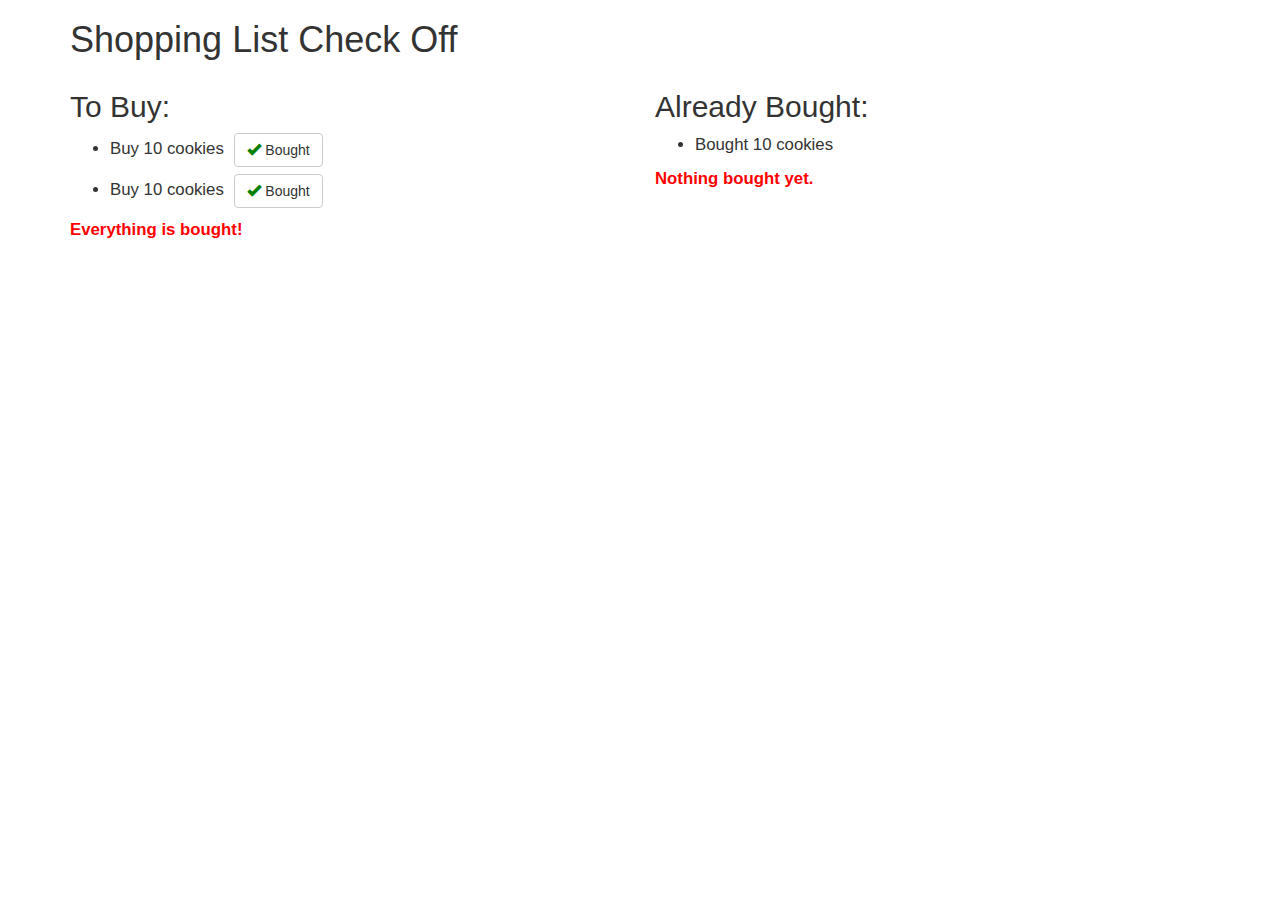
<file: Fullstack-course5/assignments/assignment2/assignment2-starter-code/index.html>
<!doctype html>
<html lang="en">
  <head>
    <title>Shopping List Check Off</title>
    <meta name="viewport" content="width=device-width, initial-scale=1">
    <link rel="stylesheet" href="styles/bootstrap.min.css">
    <style>
      .emptyMessage {
        font-weight: bold;
        color: red;
        font-size: 1.2em;
      }
      li {
        margin-bottom: 7px;
        font-size: 1.2em;
      }
      li > button {
        margin-left: 6px;
      }
      button > span {
        color: green;
      }
    </style>
  </head>
<body>
  <div class="container">
  <h1>Shopping List Check Off</h1>

  <div class="row">

    <!-- To Buy List -->
    <div class="col-md-6">
     <h2>To Buy:</h2>
     <ul>
       <li>Buy 10 cookies <button class="btn btn-default"><span class="glyphicon glyphicon-ok"></span> Bought</button></li>
       <li>Buy 10 cookies <button class="btn btn-default"><span class="glyphicon glyphicon-ok"></span> Bought</button></li>
     </ul>
     <div class="emptyMessage">Everything is bought!</div>
    </div>

    <!-- Already Bought List -->
    <div class="col-md-6">
     <h2>Already Bought:</h2>
     <ul>
       <li>Bought 10 cookies</li>
     </ul>
     <div class="emptyMessage">Nothing bought yet.</div>
    </div>
  </div>
</div>

</body>
</html>
</file>
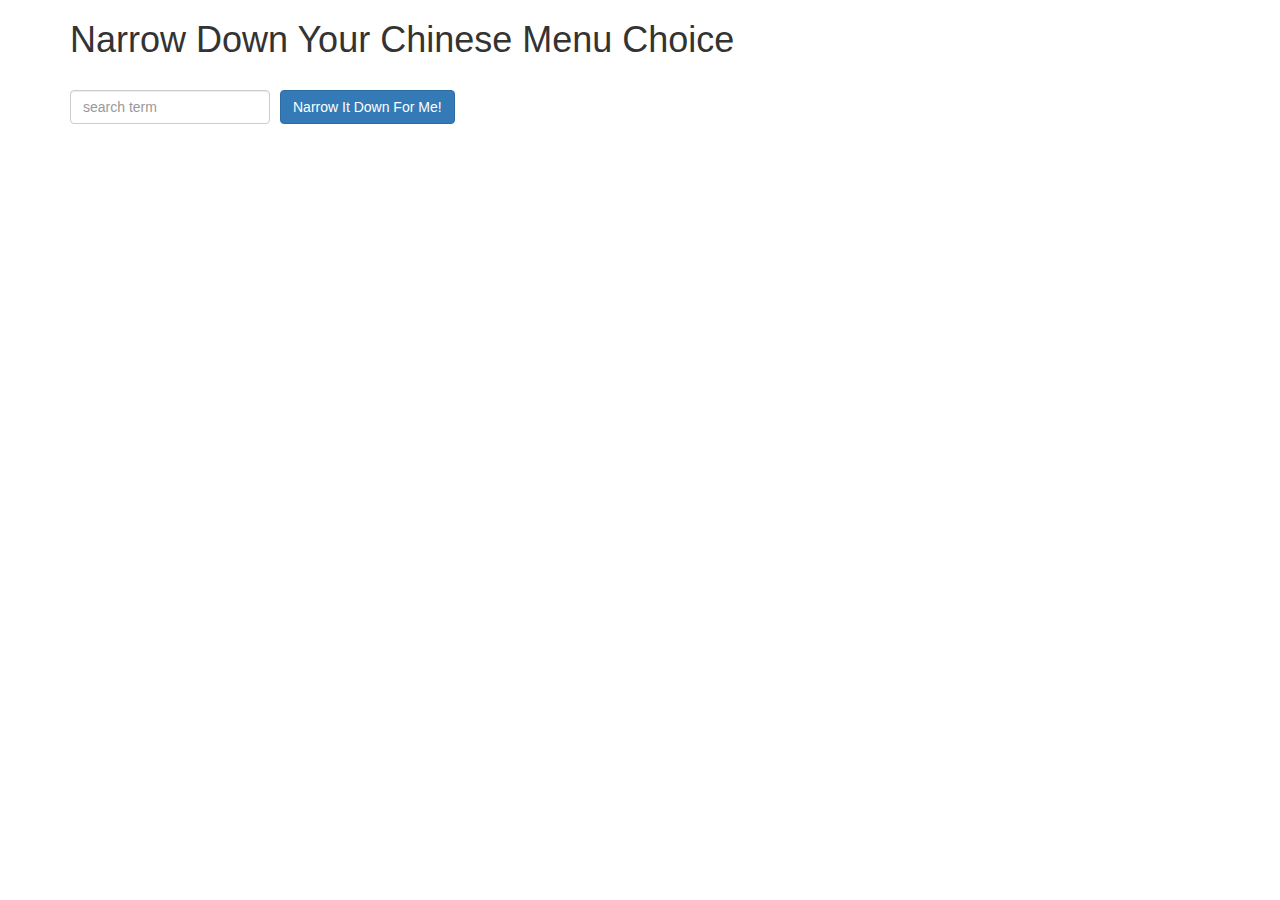
<file: Fullstack-course5/assignments/assignment3/assignment3-starter-code/index.html>
<!doctype html>
<html lang="en">
  <head>
    <title>Narrow Down Your Menu Choice</title>
    <meta name="viewport" content="width=device-width, initial-scale=1">
    <link rel="stylesheet" href="styles/bootstrap.min.css">
    <link rel="stylesheet" href="styles/styles.css">
  </head>
<body>
   <div class="container">
    <h1>Narrow Down Your Chinese Menu Choice</h1>

    <div class="form-group">
      <input type="text" placeholder="search term" class="form-control">
    </div>
    <div class="form-group narrow-button">
      <button class="btn btn-primary">Narrow It Down For Me!</button>
    </div>

    <!-- found-items should be implemented as a component -->
    <found-items found-items="...." on-remove="...."></found-items>
  </div>

</body>
</html>
</file>
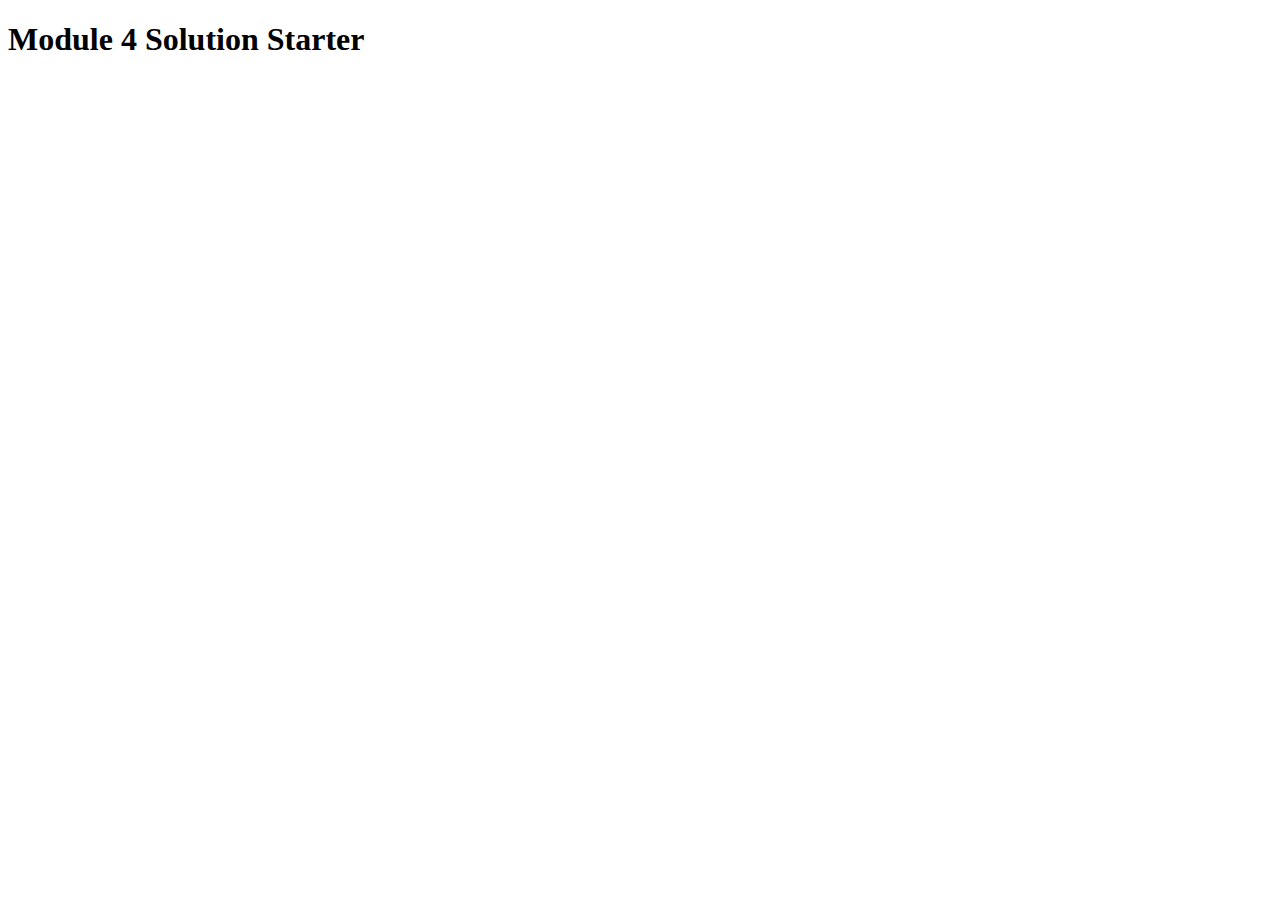
<file: Fullstack-course4/assignments/assignment4/assignment4-solution-starter/easier/index.html>
<!DOCTYPE html>
<html>
<head>
  <meta charset="utf-8">
  <title>Module 4 Solution Starter</title>
  <script src="SpeakHello.js"></script>
  <script src="SpeakGoodBye.js"></script>
  <script src="script.js"></script>
</head>
<body>
  <h1>Module 4 Solution Starter</h1>
</body>
</html>
</file>
<file: AngularJSCoursera/module3-solution/styles/styles.css>
h1 {
  margin-bottom: 30px;
}
input[type="text"] {
  width: 200px;
  float: left;
}

li {
  margin-bottom: 5px;
  list-style: none;
}
.narrow-button {
  float: left;
  margin-left: 10px;
  clear: right;
}
.narrow-button h2 {
  float: left;
  clear: both;
}
.loader {
  display: none;
  margin-left: 5px;
  font-size: 10px;
  float: left;
  border-top: 1.1em solid rgba(147, 147, 147, 0.2);
  border-right: 1.1em solid rgba(147, 147, 147, 0.2);
  border-bottom: 1.1em solid rgba(147, 147, 147, 0.2);
  border-left: 1.1em solid #676767;
  -webkit-transform: translateZ(0);
  -ms-transform: translateZ(0);
  transform: translateZ(0);
  -webkit-animation: load8 1.1s infinite linear;
  animation: load8 1.1s infinite linear;
}
.loader,
.loader:after {
  border-radius: 50%;
  width: 3em;
  height: 3em;
}
@-webkit-keyframes load8 {
  0% {
    -webkit-transform: rotate(0deg);
    transform: rotate(0deg);
  }
  100% {
    -webkit-transform: rotate(360deg);
    transform: rotate(360deg);
  }
}
@keyframes load8 {
  0% {
    -webkit-transform: rotate(0deg);
    transform: rotate(0deg);
  }
  100% {
    -webkit-transform: rotate(360deg);
    transform: rotate(360deg);
  }
}
</file>
<file: AngularJSCoursera/module5-solution/css/restaurant.css>
body {
  font-size: 16px;
  color: #fff;
  background-color: #61122f;
  font-family: 'Oxygen', sans-serif;
}

.initial-loading {
  margin-top: 60px;
}

/** HEADER **/
#header-nav {
  background-color: #f6b319;
  border-radius: 0;
  border: 0;
}

#logo-img {
  background: url('../images/restaurant-logo_large.png') no-repeat;
  width: 150px;
  height: 150px;
  margin: 10px 15px 10px 0;
}

.navbar-brand {
  padding-top: 25px;
}
.navbar-brand h1 { /* Restaurant name */
  font-family: 'Lora', serif;
  color: #557c3e;
  font-size: 1.5em;
  text-transform: uppercase;
  font-weight: bold;
  text-shadow: 1px 1px 1px #222;
  margin-top: 0;
  margin-bottom: 0;
  line-height: .75;
}
.navbar-brand a:hover, .navbar-brand a:focus {
  text-decoration: none;
}
.navbar-brand p { /* Kosher cert */
  color: #000;
  text-transform: uppercase;
  font-size: .7em;
  margin-top: 15px;
}
.navbar-brand p span { /* Star-K */
  vertical-align: middle;
}

#nav-list {
  margin-top: 10px;
}
#nav-list a {
  color: #951C49;
  text-align: center;
}
#nav-list a:hover {
  background: #E7E7E7;
}
#nav-list a span {
  font-size: 1.8em;
}

#phone {
  margin-top: 5px;
}
#phone a { /* Phone number */
  text-align: right;
  padding-bottom: 0;
}
#phone div { /* We Deliver */
  color: #557c3e;
  text-align: right;
  padding-right: 15px;
}

.navbar-header button.navbar-toggle, .navbar-header .icon-bar {
  border: 1px solid #61122f;
}
.navbar-header button.navbar-toggle {
  clear: both;
  margin-top: -30px;
}
/* END HEADER */

/* FOOTER */
.panel-footer {
  margin-top: 30px;
  padding-top: 35px;
  padding-bottom: 30px;
  background-color: #222;
  border-top: 0;
}
.panel-footer div.row {
  margin-bottom: 35px;
}
#hours, #address {
  line-height: 2;
}
#hours > span, #address > span {
  font-size: 1.3em;
}
#address p {
  color: #557c3e;
  font-size: .8em;
  line-height: 1.8;
}
#testimonials {
  font-style: italic;
}
#testimonials p:nth-child(2) {
  margin-top: 25px;
}
a[ui-sref="admin.auth"] {
  color: #fff;
}
/* END FOOTER */

/********** Medium devices only **********/
@media (min-width: 992px) and (max-width: 1199px) {
  /* Header */
  #logo-img {
    background: url('../images/restaurant-logo_medium.png') no-repeat;
    width: 100px;
    height: 100px;
    margin: 5px 5px 5px 0;
  }
  /* End Header */
}


/********** Extra small devices only **********/
@media (max-width: 767px) {
  /* Header */
  .navbar-brand {
    padding-top: 10px;
    height: 80px;
  }
  .navbar-brand h1 { /* Restaurant name */
    padding-top: 10px;
    font-size: 5vw; /* 1vw = 1% of viewport width */
  }
  .navbar-brand p { /* Kosher cert */
    font-size: .6em;
    margin-top: 12px;
  }
  .navbar-brand p img { /* Star-K */
    height: 20px;
  }

  #collapsable-nav a { /* Collapsed nav menu text */
    font-size: 1.2em;
  }
  #collapsable-nav a span { /* Collapsed nav menu glyph */
    font-size: 1em;
    margin-right: 5px;
  }

  #call-btn > a {
    font-size: 1.5em;
    display: block;
    margin: 0 20px;
    padding: 10px;
    border: 2px solid #fff;
    background-color: #f6b319;
    color: #951c49;
  }
  #xs-deliver {
    margin-top: 5px;
    font-size: .7em;
    letter-spacing: .1em;
    text-transform: uppercase;
  }
  /* End Header */

  /* Footer */
  .panel-footer section {
    margin-bottom: 30px;
    text-align: center;
  }
  .panel-footer section:nth-child(3) {
    margin-bottom: 0; /* margin already exists on the whole row */
  }
  .panel-footer section hr {
    width: 50%;
  }
  /* End Footer */
}


/********** Super extra small devices Only :-) (e.g., iPhone 4) **********/
@media (max-width: 479px) {
  /* Header */
  .navbar-brand h1 { /* Restaurant name */
    padding-top: 5px;
    font-size: 6vw;
  }
  /* End Header */
}
</file>
<file: AngularJSCoursera/module5-solution/css/common.css>
.loading-indicator {
    display: block;
    width: 70px;
    position: fixed;
    left: 0;
    right: 0;
    margin: 0 auto;
    top: 40%;
    z-index: 100;
    background-color: #FFF;
}

.loading-indicator img {
    width: 70px;
    background-color: #FFF;
}

.ui-view-placeholder {
    margin-top: 60px;
}
</file>
<file: HCJ_coursera/Assignments/module2-solution/style.css>
* {
  font-family: helvetica, arial, sans-serif;
  box-sizing: border-box;
  margin: 1%;
}

h1 {
  text-align: center;
}

h2 {
  width: 40%;
  border-bottom: 1px solid #000000;
  border-left: 1px solid #000000;
  margin: 0;
  padding: 5px 0;
  position: relative;
  left: 60%;
  text-align: center;
}

h2.chicken {
  background-color: #C2E7A7;
}

h2.beef {
  background-color: #E78796;
}

h2.sushi {
  background-color: #AEEBE9;
}

p {
  padding: 5px;
}

@media (min-width: 992px){
  div {
    width: 31%;
    background-color: #d3d3d3;
    border: 1px solid #000000;
    float: left;
  }
}

@media (min-width: 768px) and (max-width: 991px) {
  div {
    width: 48%;
    background-color: #d3d3d3;
    border: 1px solid #000000;
    float: left;
  }

  div.sushi {
    width: 98%;
  }
}

@media (max-width: 767px) {
  div {
    width: 98%;
    background-color: #d3d3d3;
    border: 1px solid #000000;
  }
}
</file>
<file: HCJ_coursera/Assignments/module3-solution/css/styles.css>
body {
  font-size: 16px;
  color: #fff;
}
#header-nav {
  background-color: #000;
  border-radius: 0;
  border: 0;
}
.navbar-brand {
  padding-top: 25px;
}
.navbar-brand h1 {
  color: #fff;
  font-size: 1.5em;
  text-transform: uppercase;
  margin-top: 0;
  margin-bottom: 0;
  line-height: .75;
}
.navbar-brand a {
  text-decoration: none;
}
#nav-list a {
  color: #add8ef;
  text-align: center;
}
#nav-list a:hover {
  text-shadow: 1px 1px #fff;
}
#nav-list a span {
  font-size: 1.8em;
}
#main-content {
  color: #000;
}
#main-content h2 {
  font-size: 1.5em;
}
#chicken, #beef, #sushi {
  background-color: #add8ef;
  border: 1px solid #000;
  position: relative;
  margin: 0 auto 15px;
  padding: 0 15px;
}
#chicken h3, #beef h3, #sushi h3 {
  font-size: 1.2em;
  text-align: center;
}
#chicken a, #beef a, #sushi a {
  font-size: .7em;
}
#chicken a:hover, #beef a:hover, #sushi a:hover {
  text-decoration: none;
  text-shadow: 1px 1px #fff;
}

#randomLongSection {
  color: #000;
  background-color: #add8ef;
  border: 1px solid #000;
  margin: 0 auto 15px;
  padding: 0 15px;
}
#randomLongSection h3 {
  font-size: 1.2em;
  text-align: center;
}
#randomLongSection a {
  font-size: .7em;
}
#randomLongSection a:hover {
  text-decoration: none;
  text-shadow: 1px 1px #fff;
}

@media (max-width: 767px) {
  .navbar-brand {
    padding-top: 10px;
    height: 80px;
  }
  .navbar-brand h1 {
    padding-top: 10px;
    font-size: 5vw; /* 1vw = 1% of viewport width */
  }
}
</file>
<file: HCJ_coursera/Assignments/module5-solution/css/styles.css>
body {
  font-size: 16px;
  color: #fff;
  background-color: #61122f;
  font-family: 'Oxygen', sans-serif;
}

/** HEADER **/
#header-nav {
  background-color: #f6b319;
  border-radius: 0;
  border: 0;
}

#logo-img {
  background: url('../images/restaurant-logo_large.png') no-repeat;
  width: 150px;
  height: 150px;
  margin: 10px 15px 10px 0;
}

.navbar-brand {
  padding-top: 25px;
}
.navbar-brand h1 { /* Restaurant name */
  font-family: 'Lora', serif;
  color: #557c3e;
  font-size: 1.5em;
  text-transform: uppercase;
  font-weight: bold;
  text-shadow: 1px 1px 1px #222;
  margin-top: 0;
  margin-bottom: 0;
  line-height: .75;
}
.navbar-brand a:hover, .navbar-brand a:focus {
  text-decoration: none;
}
.navbar-brand p { /* Kosher cert */
  color: #000;
  text-transform: uppercase;
  font-size: .7em;
  margin-top: 15px;
}
.navbar-brand p span { /* Star-K */
  vertical-align: middle;
}

#nav-list {
  margin-top: 10px;
}
#nav-list a {
  color: #951C49;
  text-align: center;
}
#nav-list a:hover {
  background: #E7E7E7;
}
#nav-list a span {
  font-size: 1.8em;
}

#phone {
  margin-top: 5px;
}
#phone a { /* Phone number */
  text-align: right;
  padding-bottom: 0;
}
#phone div { /* We Deliver */
  color: #557c3e;
  text-align: right;
  padding-right: 15px;
}

.navbar-header button.navbar-toggle, .navbar-header .icon-bar {
  border: 1px solid #61122f;
}
.navbar-header button.navbar-toggle {
  clear: both;
  margin-top: -30px;
}
/* END HEADER */

/* FOOTER */
.panel-footer {
  margin-top: 30px;
  padding-top: 35px;
  padding-bottom: 30px;
  background-color: #222;
  border-top: 0;
}
.panel-footer div.row {
  margin-bottom: 35px;
}
#hours, #address {
  line-height: 2;
}
#hours > span, #address > span {
  font-size: 1.3em;
}
#address p {
  color: #557c3e;
  font-size: .8em;
  line-height: 1.8;
}
#testimonials {
  font-style: italic;
}
#testimonials p:nth-child(2) {
  margin-top: 25px;
}
/* END FOOTER */



/* HOME PAGE */
.container .jumbotron {
  box-shadow: 0 0 50px #3F0C1F;
  border: 2px solid #3F0C1F;
}

#menu-tile, #specials-tile, #map-tile {
  height: 250px;
  width: 100%;
  margin-bottom: 15px;
  position: relative;
  border: 2px solid #3F0C1F;
  overflow: hidden;
}
#menu-tile:hover, #specials-tile:hover, #map-tile:hover {
  box-shadow: 0 1px 5px 1px #cccccc;
}
#menu-tile {
  background: url('../images/menu-tile.jpg') no-repeat;
  background-position: center;
}
#specials-tile {
  background: url('../images/specials-tile.jpg') no-repeat;
  background-position: center;
}
#menu-tile span, #specials-tile span, #map-tile span {
  position: absolute;
  bottom: 0;
  right: 0;
  width: 100%;
  text-align: center;
  font-size: 1.6em;
  text-transform: uppercase;
  background-color: #000;
  color: #fff;
  opacity: .8;
}
/* END HOME PAGE */

/* MENU CATEGORIES PAGE */
.category-tile { 
  position: relative;
  border: 2px solid #3F0C1F;
  overflow: hidden;
  width: 200px;
  height: 200px;
  margin: 0 auto 15px;
}
.category-tile span {
  position: absolute;
  bottom: 0;
  right: 0;
  width: 100%;
  text-align: center;
  font-size: 1.2em;
  text-transform: uppercase;
  background-color: #000;
  color: #fff;
  opacity: .8;
}
.category-tile:hover {
  box-shadow: 0 1px 5px 1px #cccccc;
}

#menu-categories-title + div {
  margin-bottom: 50px;
}
/* END MENU CATEGORIES PAGE */

/* SINGLE CATEGORY PAGE */
.menu-item-tile {
  margin-bottom: 25px;
}
.menu-item-tile hr {
  width: 80%;
}
.menu-item-tile .menu-item-price {
  font-size: 1.1em;
  text-align: right;
  margin-top: -15px;
  margin-right: -15px;
}
.menu-item-tile .menu-item-price span {
  font-size: .6em;
}
.menu-item-photo {
  position: relative;
  border: 2px solid #3F0C1F; 
  overflow: hidden;
  padding: 0;
  margin-right: -15px;
  margin-left: auto;
  margin-bottom: 20px;
  max-width: 250px;
}
.menu-item-photo div {
  position: absolute;
  bottom: 0;
  right: 0;
  width: 80px;
  background-color: #557c3e;
  text-align: center;
}
.menu-item-description {
  padding-right: 30px;
}
h3.menu-item-title {
  margin: 0 0 10px;
}
.menu-item-details {
  font-size: .9em;
  font-style: italic;
}
/* END SINGLE CATEGORY PAGE */


/********** Large devices only **********/
@media (min-width: 1200px) {
  .container .jumbotron {
    background: url('../images/jumbotron_1200.jpg') no-repeat;
    height: 675px;
  }
}

/********** Medium devices only **********/
@media (min-width: 992px) and (max-width: 1199px) {
  /* Header */
  #logo-img {
    background: url('../images/restaurant-logo_medium.png') no-repeat;
    width: 100px;
    height: 100px;
    margin: 5px 5px 5px 0;
  }
  /* End Header */

  /* Home Page */
  .container .jumbotron {
    background: url('../images/jumbotron_992.jpg') no-repeat;
    height: 558px;
  }
  /* End Home Page */
}

/********** Small devices only **********/
@media (min-width: 768px) and (max-width: 991px) {
  /* Home Page */
  .container .jumbotron {
    background: url('../images/jumbotron_768.jpg') no-repeat;
    height: 432px;
  }
  /* End Home Page */
}

/********** Extra small devices only **********/
@media (max-width: 767px) {
  /* Header */
  .navbar-brand {
    padding-top: 10px;
    height: 80px;
  }
  .navbar-brand h1 { /* Restaurant name */
    padding-top: 10px;
    font-size: 5vw; /* 1vw = 1% of viewport width */
  }
  .navbar-brand p { /* Kosher cert */
    font-size: .6em;
    margin-top: 12px;
  }
  .navbar-brand p img { /* Star-K */
    height: 20px;
  }

  #collapsable-nav a { /* Collapsed nav menu text */
    font-size: 1.2em;
  }
  #collapsable-nav a span { /* Collapsed nav menu glyph */
    font-size: 1em;
    margin-right: 5px;
  }

  #call-btn > a {
    font-size: 1.5em;
    display: block;
    margin: 0 20px;
    padding: 10px;
    border: 2px solid #fff;
    background-color: #f6b319;
    color: #951c49;
  }
  #xs-deliver {
    margin-top: 5px;
    font-size: .7em;
    letter-spacing: .1em;
    text-transform: uppercase;
  }
  /* End Header */

  /* Footer */
  .panel-footer section {
    margin-bottom: 30px;
    text-align: center;
  }
  .panel-footer section:nth-child(3) {
    margin-bottom: 0; /* margin already exists on the whole row */
  }
  .panel-footer section hr {
    width: 50%;
  }
  /* End Footer */

  /* Home Page */
  .container .jumbotron {
    margin-top: 30px;
    padding: 0;
  }
  #menu-tile, #specials-tile {
    width: 360px;
    margin: 0 auto 15px;
  }

  .menu-item-photo {
    margin-right: auto;
  }
  .menu-item-tile .menu-item-price {
    text-align: center;
  }
  .menu-item-description {
    text-align: center;;
  }
}


/********** Super extra small devices Only :-) (e.g., iPhone 4) **********/
@media (max-width: 479px) {
  /* Header */
  .navbar-brand h1 { /* Restaurant name */
    padding-top: 5px;
    font-size: 6vw;
  }
  /* End Header */
  
  /* Home page */
  #menu-tile, #specials-tile {
    width: 280px;
    margin: 0 auto 15px;
  }

  .col-xxs-12 {
    position: relative;
    min-height: 1px;
    padding-right: 15px;
    padding-left: 15px;
    float: left;
    width: 100%;
  }
}
</file>
<file: Fullstack-course5/assignments/assignment3/assignment3-starter-code/styles/styles.css>
h1 {
  margin-bottom: 30px;
}
input[type="text"] {
  width: 200px;
  float: left;
}
.narrow-button {
  float: left;
  margin-left: 10px;
}
.loader {
  display: none;
  margin-left: 5px;
  font-size: 10px;
  float: left;
  border-top: 1.1em solid rgba(147, 147, 147, 0.2);
  border-right: 1.1em solid rgba(147, 147, 147, 0.2);
  border-bottom: 1.1em solid rgba(147, 147, 147, 0.2);
  border-left: 1.1em solid #676767;
  -webkit-transform: translateZ(0);
  -ms-transform: translateZ(0);
  transform: translateZ(0);
  -webkit-animation: load8 1.1s infinite linear;
  animation: load8 1.1s infinite linear;
}
.loader,
.loader:after {
  border-radius: 50%;
  width: 3em;
  height: 3em;
}
@-webkit-keyframes load8 {
  0% {
    -webkit-transform: rotate(0deg);
    transform: rotate(0deg);
  }
  100% {
    -webkit-transform: rotate(360deg);
    transform: rotate(360deg);
  }
}
@keyframes load8 {
  0% {
    -webkit-transform: rotate(0deg);
    transform: rotate(0deg);
  }
  100% {
    -webkit-transform: rotate(360deg);
    transform: rotate(360deg);
  }
}
</file>
